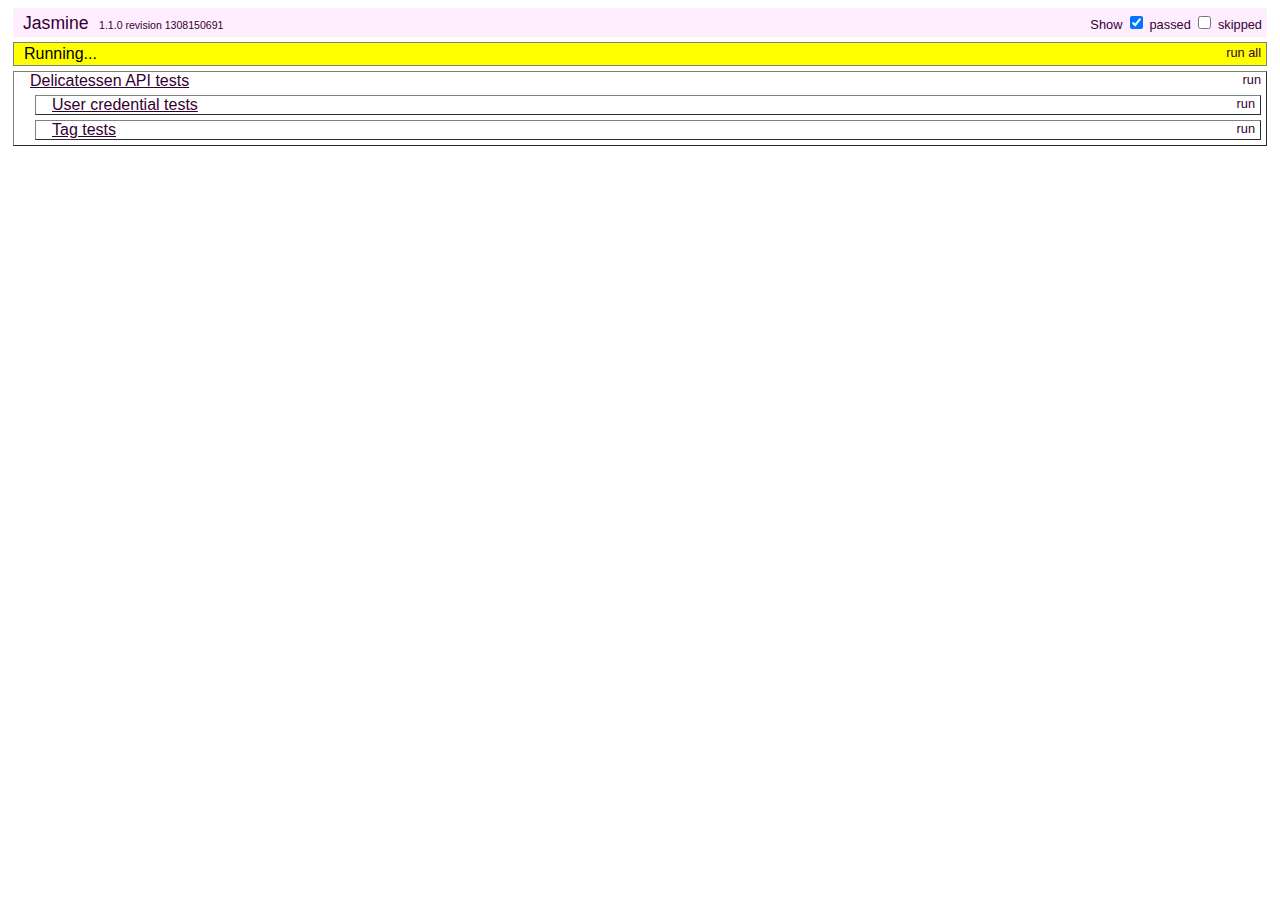
<file: tests/tests.html>
<!DOCTYPE HTML PUBLIC "-//W3C//DTD HTML 4.01 Transitional//EN"
  "http://www.w3.org/TR/html4/loose.dtd">
<html>
<head>
  <title>Delicatessen Jasmine Test Runner</title>

  <!-- Load jasmine suite -->
  <link rel="stylesheet" type="text/css" href="lib/jasmine-1.1.0/jasmine.css">
  <script type="text/javascript" src="lib/jasmine-1.1.0/jasmine.js"></script>
  <script type="text/javascript" src="lib/jasmine-1.1.0/jasmine-html.js">
  </script>

  <!-- Load Delicatessen libraries -->
  <script type="text/javascript" src="../js/delicatessen.js"></script>

  <!-- Spec Files -->
  <script type="text/javascript" src="js/delicatessen-tests.js"></script>

  <!-- Run the specification -->
  <script type="text/javascript" src="js/test-runner.js"> </script>

</head>

<body>
</body>
</html>
</file>
<file: tests/lib/jasmine-1.1.0/jasmine.css>
body {
  font-family: "Helvetica Neue Light", "Lucida Grande", "Calibri", "Arial", sans-serif;
}


.jasmine_reporter a:visited, .jasmine_reporter a {
  color: #303; 
}

.jasmine_reporter a:hover, .jasmine_reporter a:active {
  color: blue; 
}

.run_spec {
  float:right;
  padding-right: 5px;
  font-size: .8em;
  text-decoration: none;
}

.jasmine_reporter {
  margin: 0 5px;
}

.banner {
  color: #303;
  background-color: #fef;
  padding: 5px;
}

.logo {
  float: left;
  font-size: 1.1em;
  padding-left: 5px;
}

.logo .version {
  font-size: .6em;
  padding-left: 1em;
}

.runner.running {
  background-color: yellow;
}


.options {
  text-align: right;
  font-size: .8em;
}




.suite {
  border: 1px outset gray;
  margin: 5px 0;
  padding-left: 1em;
}

.suite .suite {
  margin: 5px; 
}

.suite.passed {
  background-color: #dfd;
}

.suite.failed {
  background-color: #fdd;
}

.spec {
  margin: 5px;
  padding-left: 1em;
  clear: both;
}

.spec.failed, .spec.passed, .spec.skipped {
  padding-bottom: 5px;
  border: 1px solid gray;
}

.spec.failed {
  background-color: #fbb;
  border-color: red;
}

.spec.passed {
  background-color: #bfb;
  border-color: green;
}

.spec.skipped {
  background-color: #bbb;
}

.messages {
  border-left: 1px dashed gray;
  padding-left: 1em;
  padding-right: 1em;
}

.passed {
  background-color: #cfc;
  display: none;
}

.failed {
  background-color: #fbb;
}

.skipped {
  color: #777;
  background-color: #eee;
  display: none;
}


/*.resultMessage {*/
  /*white-space: pre;*/
/*}*/

.resultMessage span.result {
  display: block;
  line-height: 2em;
  color: black;
}

.resultMessage .mismatch {
  color: black;
}

.stackTrace {
  white-space: pre;
  font-size: .8em;
  margin-left: 10px;
  max-height: 5em;
  overflow: auto;
  border: 1px inset red;
  padding: 1em;
  background: #eef;
}

.finished-at {
  padding-left: 1em;
  font-size: .6em;
}

.show-passed .passed,
.show-skipped .skipped {
  display: block;
}


#jasmine_content {
  position:fixed;
  right: 100%;
}

.runner {
  border: 1px solid gray;
  display: block;
  margin: 5px 0;
  padding: 2px 0 2px 10px;
}
</file>
